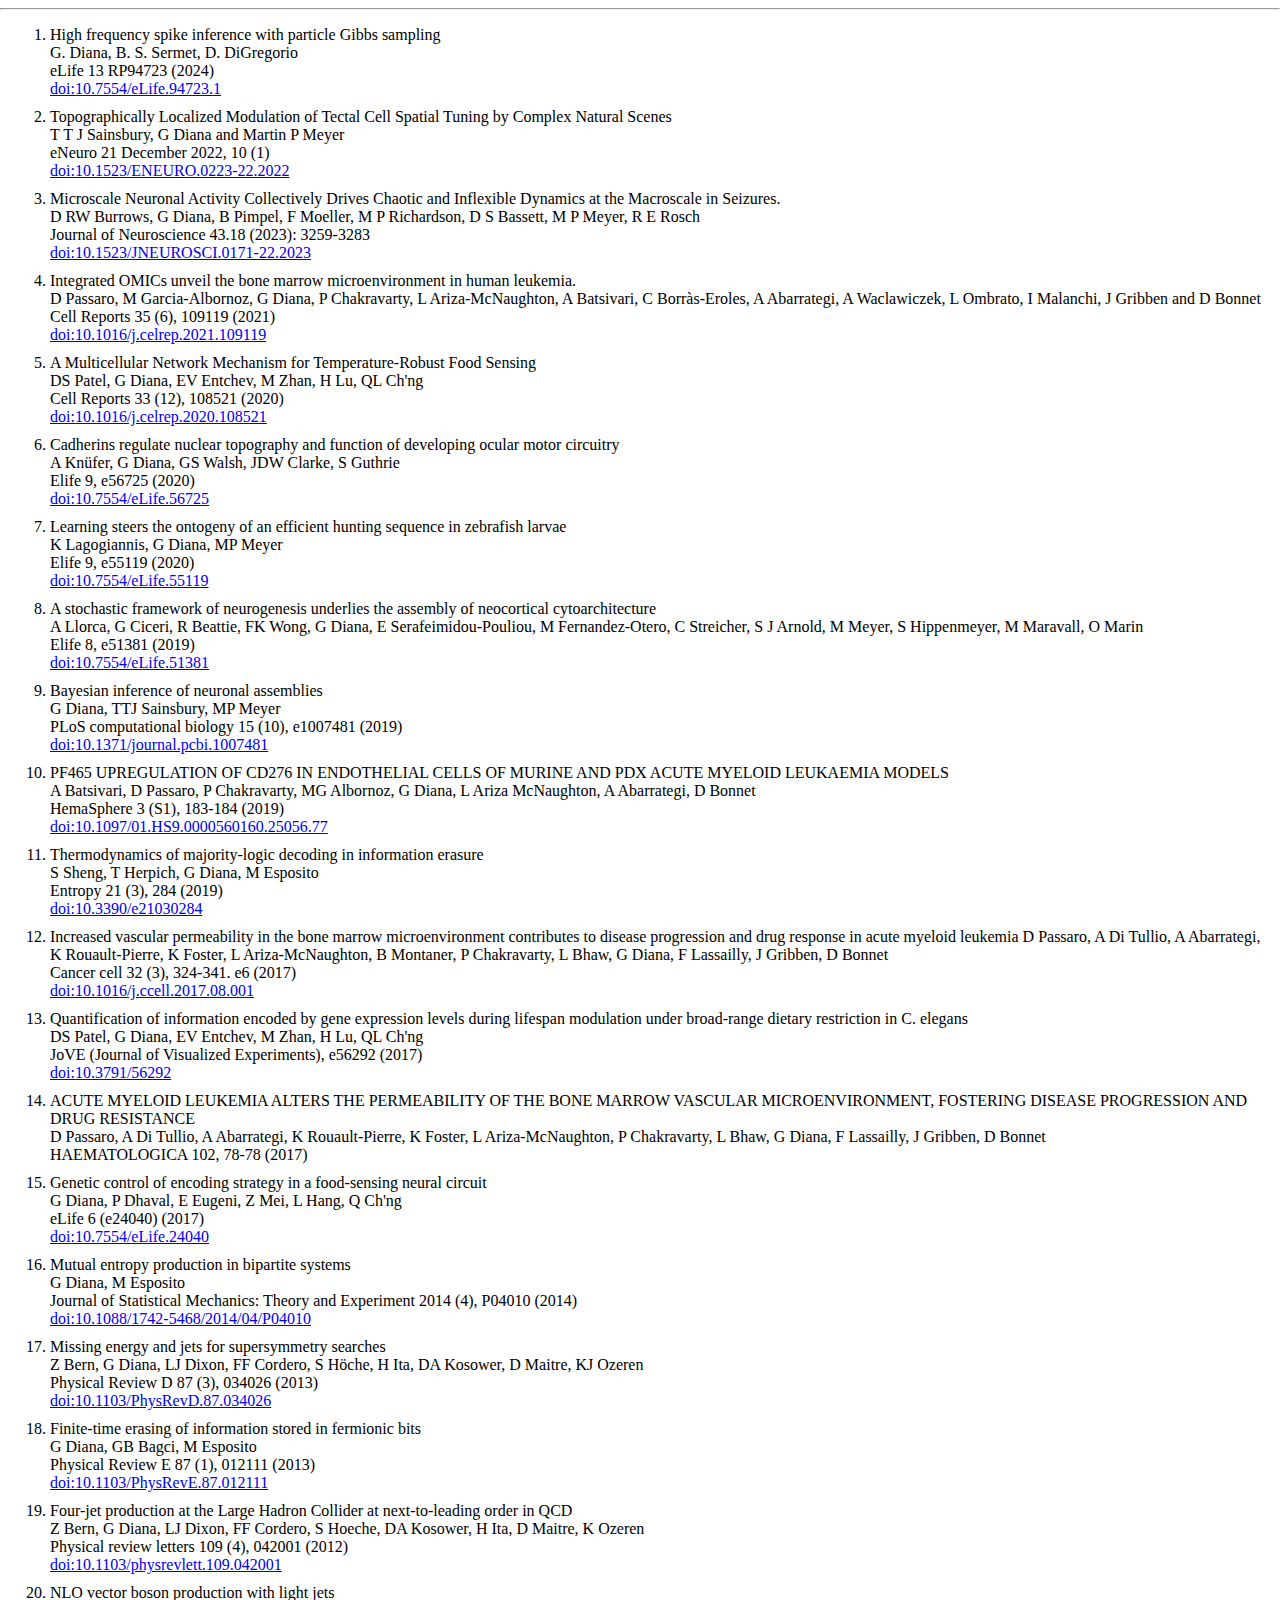
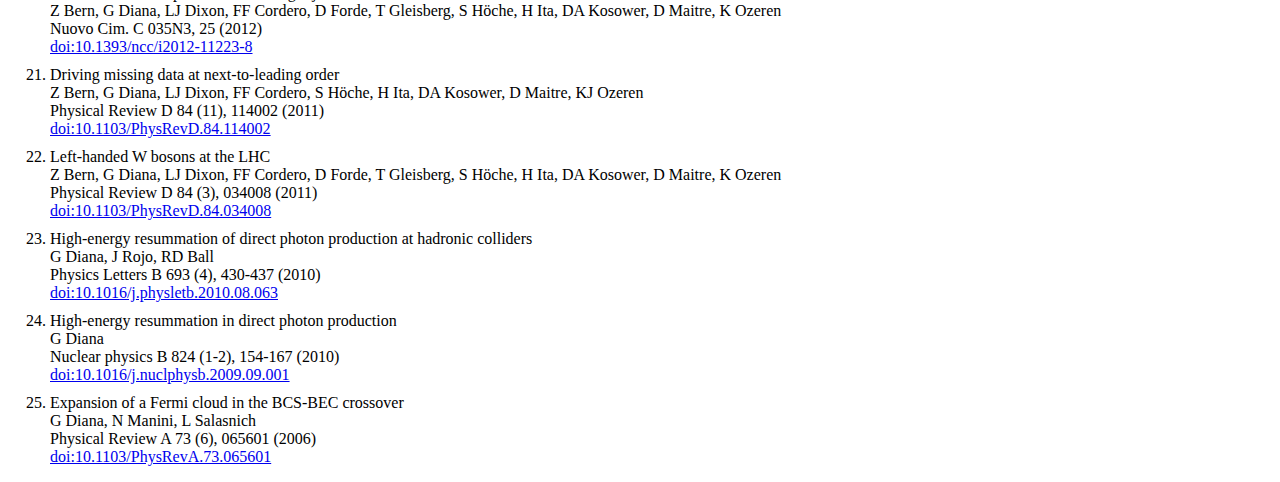
<file: publications.html>
<!DOCTYPE html PUBLIC "-//W3C//DTD HTML 4.01 Transitional//EN">
<html><head>

  <link rel="stylesheet" href="styles.css">
  <meta http-equiv="Content-Type" content="text/html; charset=windows-1252">
  <meta name="viewport" content="width=device-width, initial-scale=1.0">
  <title>Giovanni Diana - Publications</title>
  <script src = "https://d3js.org/d3.v4.min.js"></script>
  <script src = "js/create_nav.js"></script>

</head><body style="background-color: rgb(255, 255, 255);">

<script>create_nav("Publications")</script>
<hr>


<ol>
    <li> High frequency spike inference with particle Gibbs sampling<br>
        G. Diana, B. S. Sermet, D. DiGregorio<br>
        eLife 13 RP94723 (2024)<br>
        <a href=https://doi.org/10.7554/eLife.94723.1>doi:10.7554/eLife.94723.1</a></li>
    <li> Topographically Localized Modulation of Tectal Cell Spatial Tuning by Complex Natural Scenes<br>
         T T J Sainsbury, G Diana and Martin P Meyer<br>
         eNeuro 21 December 2022, 10 (1) <br>
         <a href=https://doi.org/10.1523/ENEURO.0223-22.2022>doi:10.1523/ENEURO.0223-22.2022</a></li>
    <li> Microscale Neuronal Activity Collectively Drives Chaotic and Inflexible Dynamics at the Macroscale
        in Seizures. <br>
        D RW Burrows, G Diana, B Pimpel, F Moeller, M P Richardson, D S Bassett, M P Meyer, R E Rosch<br>
        Journal of Neuroscience 43.18 (2023): 3259-3283 <br>
        <a href=https://doi.org/10.1523/JNEUROSCI.0171-22.2023>doi:10.1523/JNEUROSCI.0171-22.2023</a></li>
    <li> Integrated OMICs unveil the bone marrow microenvironment in human leukemia.<br>
        D Passaro, M Garcia-Albornoz, G Diana, P Chakravarty, L Ariza-McNaughton, A Batsivari, C Borr&agrave;s-Eroles,
        A Abarrategi, A Waclawiczek, L Ombrato, I Malanchi, J Gribben and D Bonnet<br>
        Cell Reports 35 (6), 109119 (2021)<br> 
        <a href=https://doi.org/10.1016/j.celrep.2021.109119> doi:10.1016/j.celrep.2021.109119 </a> </li>
    <li> A Multicellular Network Mechanism for Temperature-Robust Food Sensing<br>
DS Patel, G Diana, EV Entchev, M Zhan, H Lu, QL Ch'ng<br>
Cell Reports 33 (12), 108521 (2020)<br>
<a href=https://doi.org/10.1016/j.celrep.2020.108521>doi:10.1016/j.celrep.2020.108521</a>
</li>

<li> Cadherins regulate nuclear topography and function of developing ocular motor circuitry<br>
    A Kn&#252;fer, G Diana, GS Walsh, JDW Clarke, S Guthrie<br>
    Elife 9, e56725 (2020) <br>
    <a href=https://doi.org/10.7554/eLife.56725>doi:10.7554/eLife.56725</a>
</li>

<li>Learning steers the ontogeny of an efficient hunting sequence in zebrafish larvae<br>
    K Lagogiannis, G Diana, MP Meyer<br>
    Elife 9, e55119	(2020)<br>
    <a href=https://doi.org/10.7554/eLife.55119>doi:10.7554/eLife.55119</a>
</li>

<li>A stochastic framework of neurogenesis underlies the assembly of neocortical cytoarchitecture<br>
    A Llorca, G Ciceri, R Beattie, FK Wong, G Diana, E Serafeimidou-Pouliou, M Fernandez-Otero, C Streicher, S J Arnold, M Meyer, S Hippenmeyer, M Maravall, O Marin<br>
Elife 8, e51381	(2019)<br>
<a href=https://doi.org/10.7554/eLife.51381>doi:10.7554/eLife.51381</a>
</li>

<li>Bayesian inference of neuronal assemblies<br>
    G Diana, TTJ Sainsbury, MP Meyer<br>
    PLoS computational biology 15 (10), e1007481 (2019)<br>
    <a href=https://doi.org/10.1371/journal.pcbi.1007481>doi:10.1371/journal.pcbi.1007481</a>
</li>

<li>  PF465 UPREGULATION OF CD276 IN ENDOTHELIAL CELLS OF MURINE AND PDX ACUTE MYELOID LEUKAEMIA MODELS<br>
    A Batsivari, D Passaro, P Chakravarty, MG Albornoz, G Diana, L Ariza McNaughton, A Abarrategi, D Bonnet <br>
    HemaSphere 3 (S1), 183-184 (2019) <br>
    <a href=https://doi.org/10.1097/01.HS9.0000560160.25056.77>doi:10.1097/01.HS9.0000560160.25056.77</a>
</li>

<li>Thermodynamics of majority-logic decoding in information erasure<br>
    S Sheng, T Herpich, G Diana, M Esposito<br>
    Entropy 21 (3), 284	(2019)<br>
    <a href=https://doi.org/10.3390/e21030284>doi:10.3390/e21030284</a>
</li>

<li>Increased vascular permeability in the bone marrow microenvironment contributes to disease progression and drug response in acute myeloid leukemia
    D Passaro, A Di Tullio, A Abarrategi, K Rouault-Pierre, K Foster, L Ariza-McNaughton, B Montaner, P Chakravarty, L Bhaw, G Diana, F Lassailly, J Gribben, D Bonnet<br>
    Cancer cell 32 (3), 324-341. e6 (2017)<br>
    <a href=https://dx.doi.org/10.1016/j.ccell.2017.08.001>doi:10.1016/j.ccell.2017.08.001</a>
</li>
<li> Quantification of information encoded by gene expression levels during lifespan modulation under broad-range dietary restriction in C. elegans<br>
    DS Patel, G Diana, EV Entchev, M Zhan, H Lu, QL Ch'ng<br>
    JoVE (Journal of Visualized Experiments), e56292 (2017) <br>
    <a href=https://dx.doi.org/10.3791/56292>doi:10.3791/56292</a>
</li>
    <li>ACUTE MYELOID LEUKEMIA ALTERS THE PERMEABILITY OF THE BONE MARROW VASCULAR MICROENVIRONMENT, FOSTERING DISEASE PROGRESSION AND DRUG RESISTANCE<br>
        D Passaro, A Di Tullio, A Abarrategi, K Rouault-Pierre, K Foster, L Ariza-McNaughton, P Chakravarty, L Bhaw, G Diana, F Lassailly, J Gribben, D Bonnet<br>
        HAEMATOLOGICA 102, 78-78 (2017)<br>
    </li>
    <li>Genetic control of encoding strategy in a food-sensing neural circuit<br>
        G Diana, P Dhaval, E Eugeni, Z Mei, L Hang, Q Ch'ng<br>
        eLife 6 (e24040) (2017) <br>
        <a href=https://doi.org/10.7554/eLife.24040>doi:10.7554/eLife.24040</a>
    </li>
    <li> Mutual entropy production in bipartite systems<br>
        G Diana, M Esposito<br>
        Journal of Statistical Mechanics: Theory and Experiment 2014 (4), P04010 (2014)<br>
        <a href=https://doi.org/10.1088/1742-5468/2014/04/P04010>doi:10.1088/1742-5468/2014/04/P04010</a>
    </li>
    <li>Missing energy and jets for supersymmetry searches<br>
        Z Bern, G Diana, LJ Dixon, FF Cordero, S H&#246;che, H Ita, DA Kosower, D Maitre, KJ Ozeren<br>
        Physical Review D 87 (3), 034026 (2013)<br>
        <a href=https://doi.org/10.1103/PhysRevD.87.034026>doi:10.1103/PhysRevD.87.034026 </a>
    </li>
    <li> Finite-time erasing of information stored in fermionic bits<br>
        G Diana, GB Bagci, M Esposito<br>
        Physical Review E 87 (1), 012111 (2013)<br>
        <a href=https://doi.org/10.1103/PhysRevE.87.012111>doi:10.1103/PhysRevE.87.012111</a>
    </li>
    <li> Four-jet production at the Large Hadron Collider at next-to-leading order in QCD<br>
        Z Bern, G Diana, LJ Dixon, FF Cordero, S Hoeche, DA Kosower, H Ita, D Maitre, K Ozeren <br>
        Physical review letters 109 (4), 042001	(2012) <br>
        <a href=https://doi.org/10.1103/physrevlett.109.042001>doi:10.1103/physrevlett.109.042001</a>
        <li>
            NLO vector boson production with light jets<br>
            Z Bern, G Diana, LJ Dixon, FF Cordero, D Forde, T Gleisberg, S H&#246;che, H Ita, DA Kosower, D Maitre, K Ozeren<br>
            Nuovo Cim. C 035N3, 25 (2012)<br>
            <a href=https://doi.org/10.1393/ncc/i2012-11223-8>doi:10.1393/ncc/i2012-11223-8</a>
        </li>
        <li>Driving missing data at next-to-leading order<br>
            Z Bern, G Diana, LJ Dixon, FF Cordero, S H&#246;che, H Ita, DA Kosower, D Maitre, KJ Ozeren<br>
            Physical Review D 84 (11), 114002 (2011) <br>
            <a href=https://doi.org/10.1103/PhysRevD.84.114002>doi:10.1103/PhysRevD.84.114002</a>
        </li>
        <li> Left-handed W bosons at the LHC<br>
            Z Bern, G Diana, LJ Dixon, FF Cordero, D Forde, T Gleisberg, S H&#246;che, H Ita, DA Kosower, D Maitre, K Ozeren<br>
            Physical Review D 84 (3), 034008 (2011)<br>
            <a href=https://doi.org/10.1103/PhysRevD.84.034008>doi:10.1103/PhysRevD.84.034008</a>
        </li>
        <li>High-energy resummation of direct photon production at hadronic colliders<br>
            G Diana, J Rojo, RD Ball<br>
            Physics Letters B 693 (4), 430-437 (2010)<br>
            <a href=https://doi.org/10.1016/j.physletb.2010.08.063>doi:10.1016/j.physletb.2010.08.063</a>
        </li>
        <li>High-energy resummation in direct photon production<br>
            G Diana<br>
            Nuclear physics B 824 (1-2), 154-167 (2010)<br>
            <a href=https://doi.org/10.1016/j.nuclphysb.2009.09.001>doi:10.1016/j.nuclphysb.2009.09.001</a>
        </li>
        <li>Expansion of a Fermi cloud in the BCS-BEC crossover<br>
            G Diana, N Manini, L Salasnich<br>
            Physical Review A 73 (6), 065601 (2006)<br>
            <a href=https://doi.org/10.1103/PhysRevA.73.065601>doi:10.1103/PhysRevA.73.065601</a>

</ol>


</body></html>
</file>
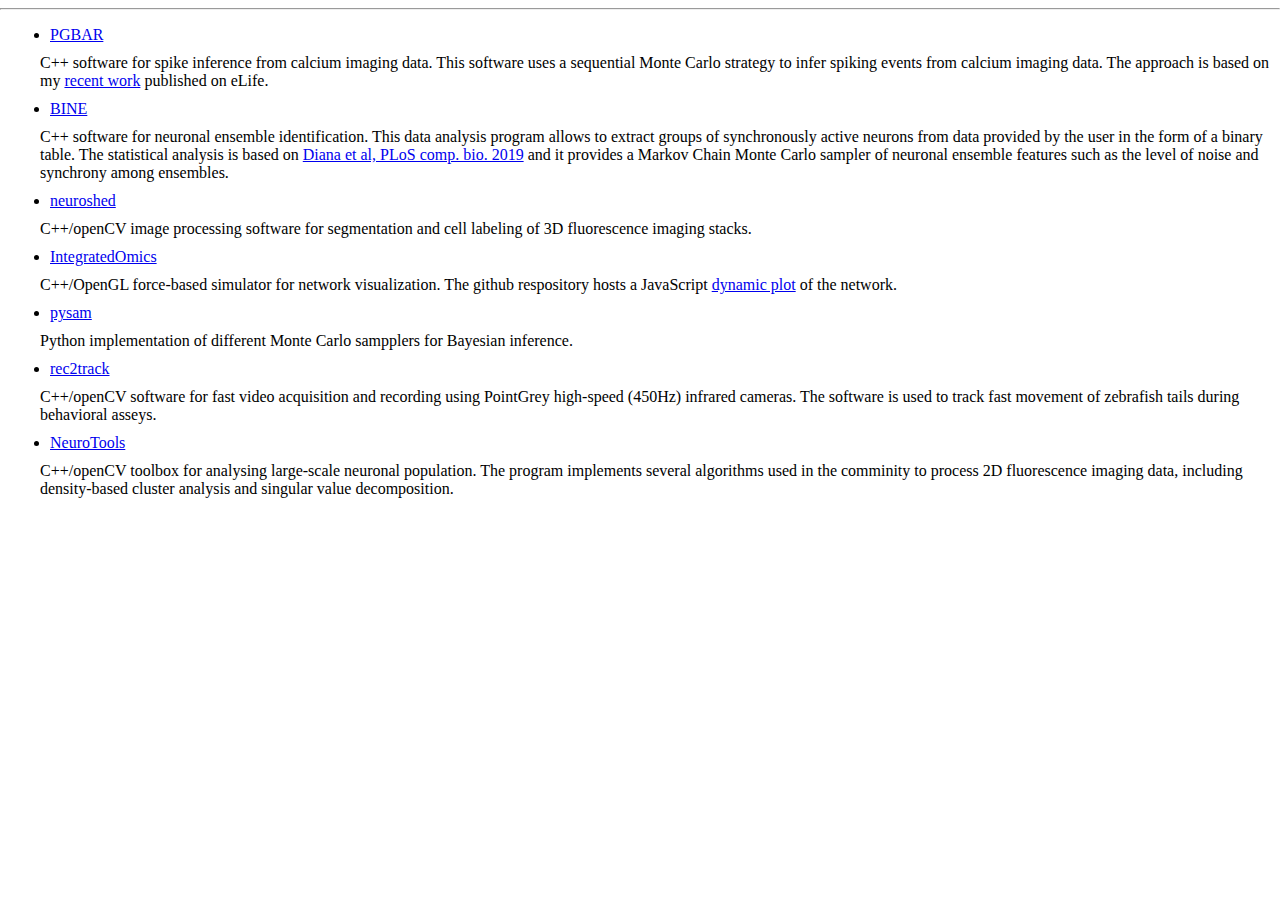
<file: softwares.html>
<!DOCTYPE html PUBLIC "-//W3C//DTD HTML 5//EN">
<html><head>
  
  <meta http-equiv="Content-Type" content="text/html; charset=windows-1252">
  <meta name="viewport" content="width=device-width, initial-scale=1.0">
  <title>Giovanni Diana - softwares</title>

  <link rel="stylesheet" href="styles.css">
  <script src = "https://d3js.org/d3.v4.min.js"></script>
  <script src = "js/create_nav.js"></script>
</head>

<body style="background-color: rgb(255, 255, 255);">
    <script> create_nav("Software")</script>
    <hr>

    <ul>
        <li><a href=https://github.com/giovannidiana/PGBAR>PGBAR</a></li>
        C++ software for spike inference from calcium imaging data. This software uses a sequential Monte Carlo strategy to infer spiking events from calcium imaging data. The approach is based on my <a href=https://doi.org/10.7554/eLife.94723.1> recent work</a> published on eLife. 
        <li><a href=https://github.com/giovannidiana/BINE>BINE</a></li>
        C++ software for neuronal ensemble identification. This data analysis program allows to extract groups of synchronously active neurons from data provided by the user in the form of a binary table. The statistical analysis is based on <a href=https://doi.org/10.1371/journal.pcbi.1007481>Diana et al, PLoS comp. bio. 2019</a> and it provides a Markov Chain Monte Carlo sampler of neuronal ensemble features such as the level of noise and synchrony among ensembles. 
        <li> <a href=https://github.com/giovannidiana/neuroshed>neuroshed</a> </li>
        C++/openCV image processing software for segmentation and cell labeling of 3D fluorescence imaging stacks.
        <li> <a href=https://giovannidiana.github.io/integratedomics/>IntegratedOmics</a> </li>
        C++/OpenGL force-based simulator for network visualization. The github respository hosts a JavaScript <a href=https://giovannidiana.github.io/integratedomics/>dynamic plot</a> of the network.

        <li><a href=https://github.com/giovannidiana/pysam>pysam</a> </li>
        Python implementation of different Monte Carlo sampplers for Bayesian inference.

        <li><a href=https://bitbucket.org/giovannidiana/rec2track_qt/src/master/>rec2track</a> </li>
        C++/openCV software for fast video acquisition and recording using PointGrey high-speed (450Hz) infrared cameras. The software is used to track fast movement of zebrafish tails during behavioral asseys.

        <li><a href=https://bitbucket.org/giovannidiana/neurotoolsqt/src/master/>NeuroTools</a> </li>
        C++/openCV toolbox for analysing large-scale neuronal population. The program implements several algorithms used in the comminity to process 2D fluorescence imaging data, including density-based cluster analysis and singular value decomposition.

    </ul>
</body></html>
</file>
<file: styles.css>
body {
    margin:0;
    font-family:"Inter",'sans-serif';
    font-weight:400;
    background-color: rgb(255,255,255);
}

p.plain {
    font-family:"Inter",'sans-serif';
    font-weight:400;
}

h3,p {
    margin-left:8px;
}

.pagetitle{
    white-space:nowrap;
    margin-top:60px;
    margin-bottom:0px;
    margin-left:8px;
}

.navbar {
    overflow:hidden;
    background-color: #000000;
    position: fixed;
    top:0;
    width:100%;
    opacity:1;
    z-index:10;
}

.navbar a {
    float: left;
    display: block;
    color: #f2f2f2;
    text-align:center;
    padding: 14px 16px;
    text-decoration: none;
    font-size: 17px;
}

.navbar a:hover {
    background: #ddd;
    color: black;
}

li {
    margin: 10px 10px;
}

.headerdiv {
    display: flex;
    margin: 0px;
    padding: 0px;
    position:relative;
}

.svgholder {
    width:100%;
    position:absolute;
    left:0;
    bottom:-8px;
}

.headerdiv img {
    height:200px;
    float:left;
    z-index:-1;
}
</file>
